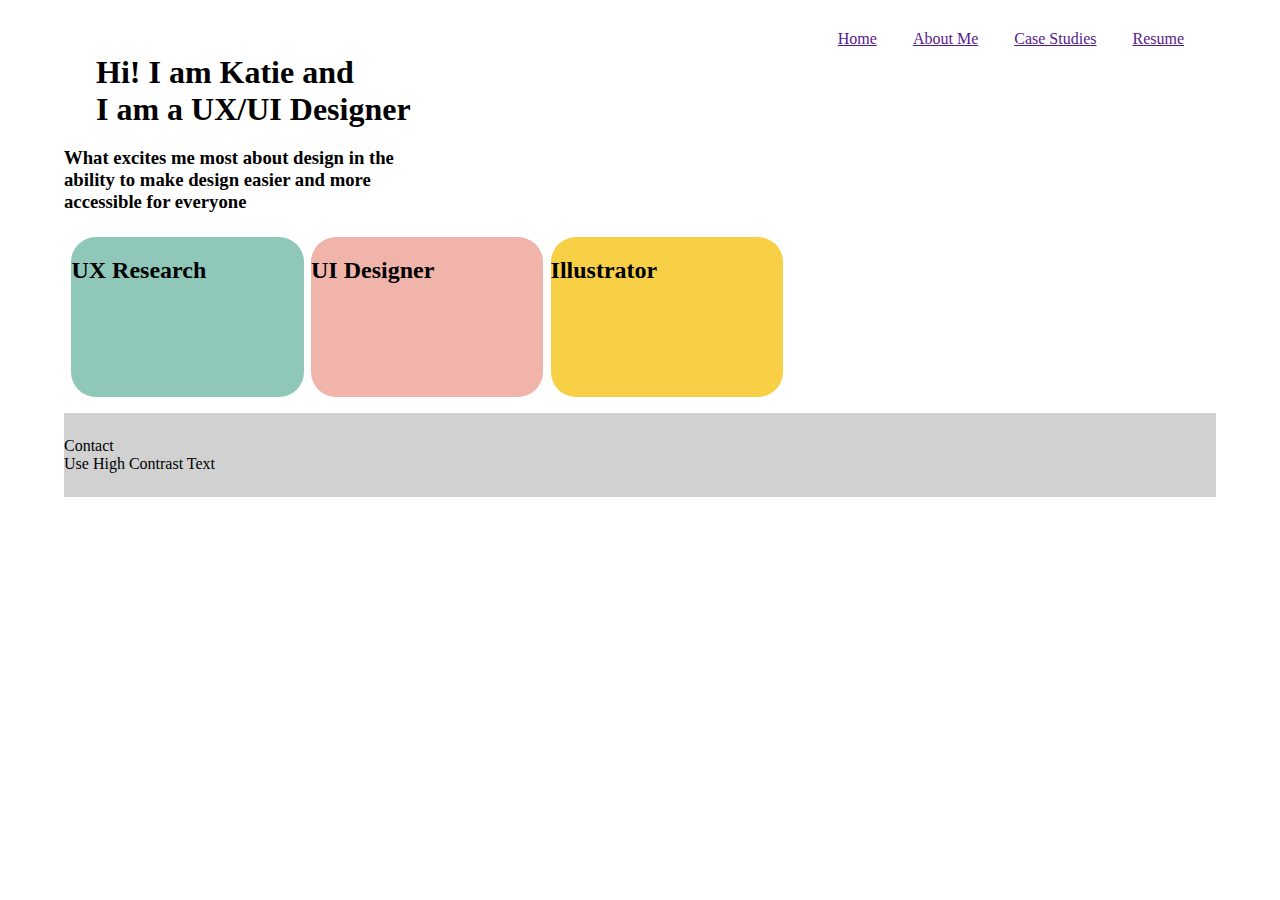
<file: index.html>
<!DOCTYPE html>
<html>
    <head>
        <title> Katie Ebbing</title>
        <link href= "style.css" rel="stylesheet"type="text/css" rel="stylesheet"/>
    </head>
    
    <body>
             

                <ul id= "nav">
                    <li><a href=""> Home</a> </li>
                    <li><a href=""> About Me</a> </li>
                    <li><a href=""> Case Studies</a> </li>
                    <li><a href=""> Resume</a></li>
                </ul><br><br><br>
            </div>
        </div>
        <div id="content">
        <div id="feature">
            <h1>Hi! I am Katie and </h1>
            <br>
            <h1>I am a UX/UI Designer </h1><br>
            <h3>What excites me most about design in the <br> ability to make design easier and more<br> accessible for everyone</h3>
        </div>
        <div class="article column1">
            <h2>UX Research</h2>
        </div>
        <div class="article column2">
            <h2>UI Designer</h2>
        </div>
        <div class="article column3">
            <h2>Illustrator</h2>
        </div>
        </div>
        <div id="footer">
        <p>Contact<br> Use High Contrast Text</p>
         </div>
    </body>
</html>
</file>
<file: style.css>
body{
    width: 90%;
    margin: 0 auto;}
    
    #nav{
        float:right;
        padding:14px 16px;}
        #content {overflow: auto;}

    .column1, .column2, .column3 {
        align-items: inline;
        width: 31.3%;
        float: left; 
        margin: 1%; 
        border-radius: 25px;
    }
        
    .column1{
        background-color: #8FC7B9;
        padding: 1;
        margin-right:0%;}
        
    .column2{
        background-color: #F1B4AA;
        padding: 1;
        margin-right:0%;}
    .column3{
        margin-right:0%;
        background-color:#F7D046 ;
        padding: 1;
    }
    li, h1{
        display: inline;
        float: flex;
        align-items: right;
        padding: 1em;}
    #footer{
        background-color: #D1D1D1;
        padding: 0.5em 0;}
    #feature, .article{
        height: 10em;
        margin-bottom: 1em;
    
    }
</file>
